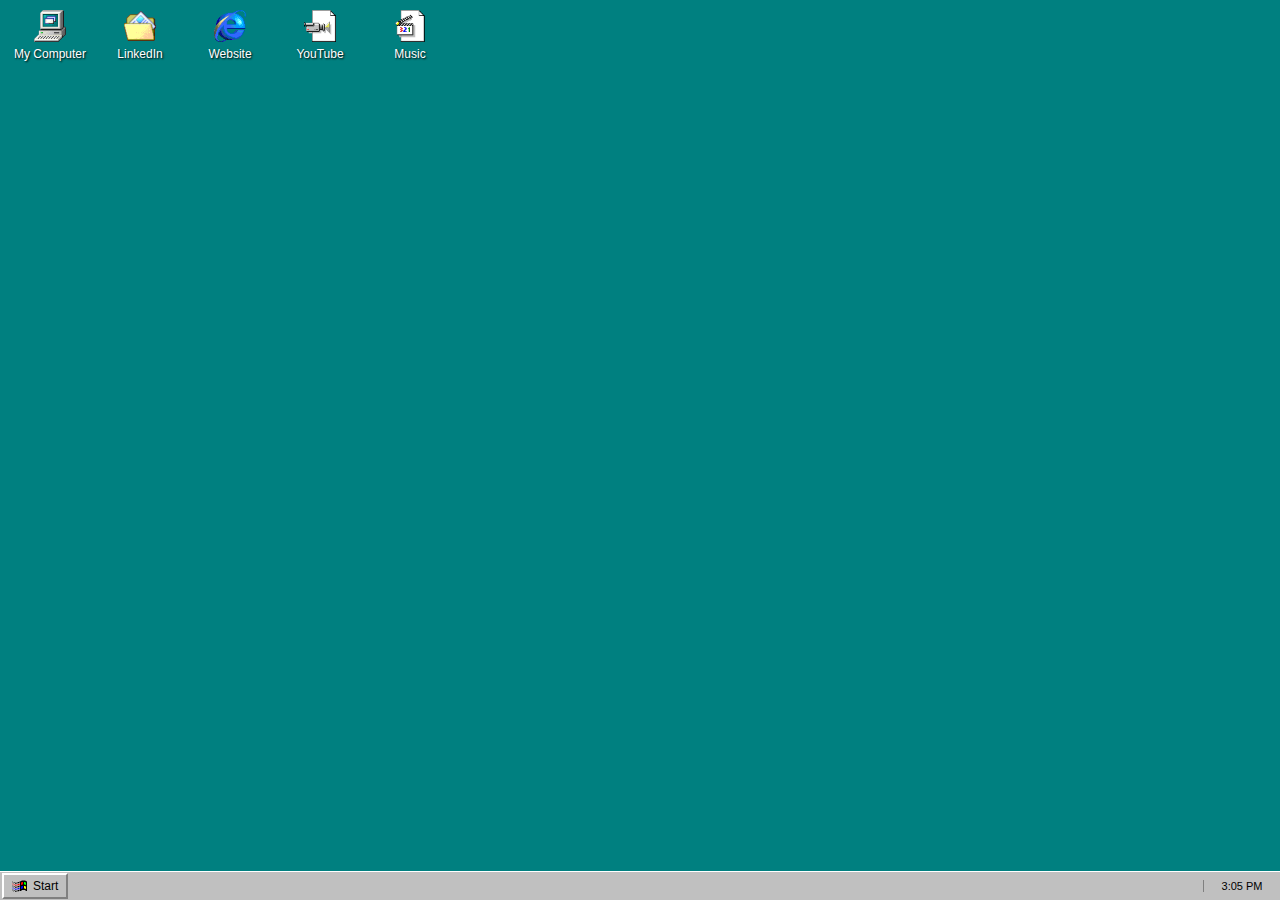
<file: index.html>
<!DOCTYPE html>
<html lang="en">
<head>
    <meta charset="UTF-8">
    <meta name="viewport" content="width=device-width, initial-scale=1.0, maximum-scale=1.0, user-scalable=no">
    <title>PythonAndVBA OS</title>
    <link rel="stylesheet" href="css/style.css">
    <link rel="icon" href="icons/w98_windows.ico" type="image/x-icon">
</head>
<body>
    <div id="desktop">
        <!-- Desktop Icons -->
        <div class="icon" id="computerIcon" data-name="My Computer" style="top: 20px; left: 20px;">
            <img src="icons/w98_computer_explorer.ico" alt="My Computer">
            <span>My Computer</span>
        </div>
        
        <div class="icon" id="documentsIcon" data-name="My Documents" style="top: 120px; left: 20px;">
            <img src="icons/w2k_my_documents.ico" alt="My Documents">
            <span>LinkedIn</span>
        </div>
        
        <div class="icon" id="internetIcon" data-name="Internet Explorer" style="top: 220px; left: 20px;">
            <img src="icons/w2k_internet_explorer.ico" alt="Internet Explorer">
            <span>Website</span>
        </div>
        
        <div class="icon" id="videoIcon" data-name="Video" style="top: 320px; left: 20px;">
            <img src="icons/w98_video_.ico" alt="Video">
            <span>YouTube</span>
        </div>
        
        <div class="icon" id="musicIcon" data-name="Music Player" style="top: 420px; left: 20px;">
            <img src="icons/w98_media_player_file.ico" alt="Music Player">
            <span>Music</span>
        </div>
        
        <!-- Selection Box -->
        <div id="selectionBox" style="display: none;"></div>
        
        <!-- Windows -->
        <div id="windows"></div>
        
        <!-- Taskbar -->
        <div id="taskbar">
            <div id="startButton">
                <img src="icons/w98_windows.ico" alt="Start" width="16" height="16">
                Start
            </div>
            <div id="taskbarItems"></div>
            <div id="systemTray">
                <div id="clock"></div>
            </div>
        </div>
    </div>
    
    <!-- Start Menu (hidden by default) -->
    <div id="startMenu" style="display: none;">
        <div class="startMenuHeader">
            <span>PythonAndVBA OS</span>
        </div>
        <div class="startMenuItem" data-action="computer">My Computer</div>
        <div class="startMenuItem" data-action="documents">LinkedIn</div>
        <div class="startMenuItem" data-action="internet">Website</div>
        <div class="startMenuItem" data-action="video">YouTube</div>
        <div class="startMenuItem" data-action="music">Music</div>
        <div class="startMenuSeparator"></div>
        <div class="startMenuItem" data-action="shutdown">Shut Down...</div>
    </div>
    
    <!-- Context Menu (hidden by default) -->
    <div id="contextMenu" style="display: none;">
        <div class="contextMenuItem">Open</div>
        <div class="contextMenuItem">Explore</div>
        <div class="contextMenuSeparator"></div>
        <div class="contextMenuItem">Cut</div>
        <div class="contextMenuItem">Copy</div>
        <div class="contextMenuItem">Paste</div>
        <div class="contextMenuSeparator"></div>
        <div class="contextMenuItem">Create Shortcut</div>
        <div class="contextMenuItem">Delete</div>
        <div class="contextMenuItem">Rename</div>
        <div class="contextMenuSeparator"></div>
        <div class="contextMenuItem">Properties</div>
    </div>
    
    <!-- JavaScript -->
    <script src="js/script.js"></script>
</body>
</html>
</file>
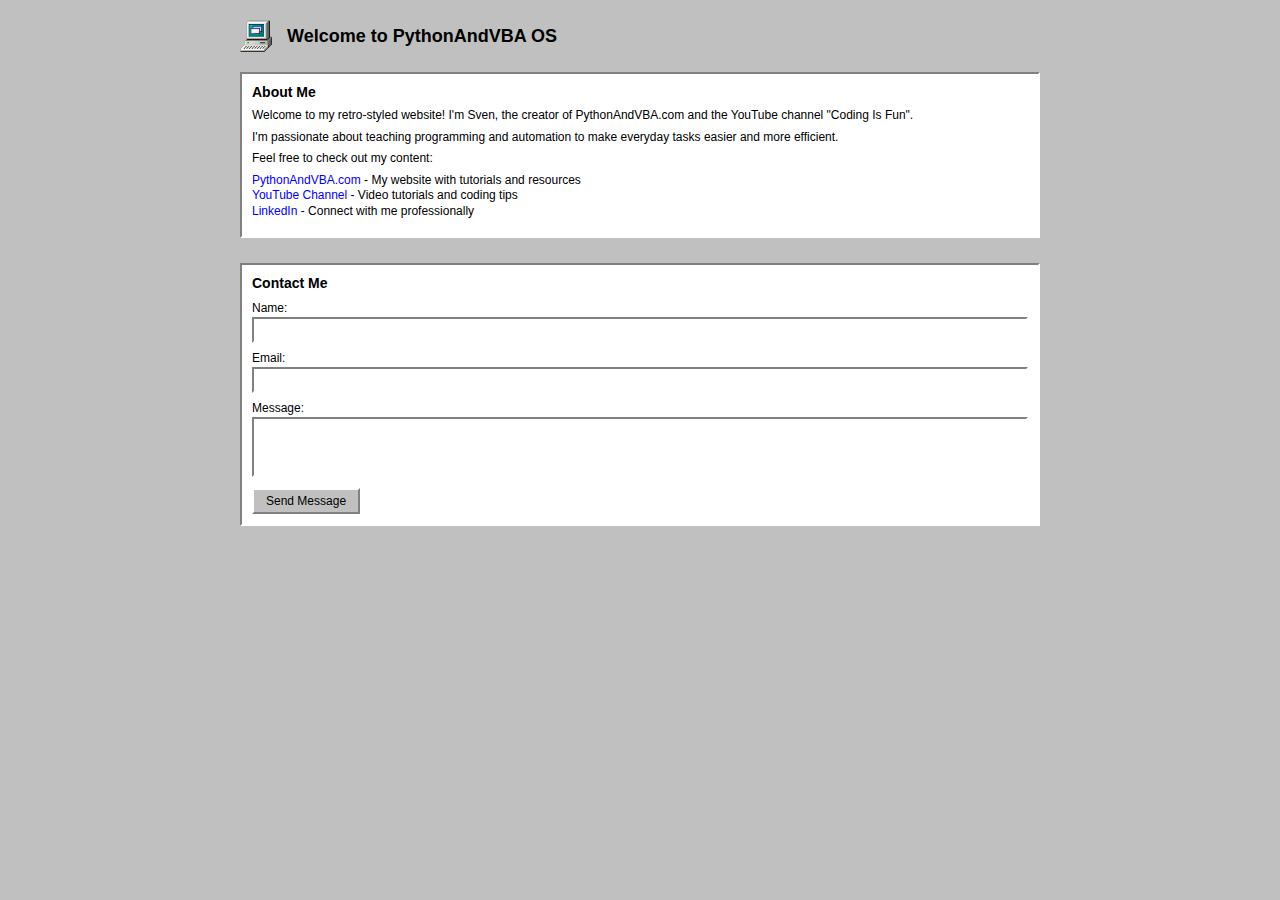
<file: explorer.html>
<!DOCTYPE html>
<html lang="en">
<head>
    <meta charset="UTF-8">
    <meta name="viewport" content="width=device-width, initial-scale=1.0, maximum-scale=1.0, user-scalable=no">
    <title>My Computer - PythonAndVBA OS</title>
    <link rel="icon" href="icons/w98_windows.ico" type="image/x-icon">
    <link rel="stylesheet" href="css/style.css">
    <style>
        body {
            background-color: #c0c0c0 !important;
            margin: 0;
            padding: 10px;
            font-family: 'MS Sans Serif', 'Segoe UI', Tahoma, Geneva, Verdana, sans-serif;
            color: #000;
            font-size: 12px;
            overflow-y: auto;
            height: 100vh;
            box-sizing: border-box;
        }
        
        .welcome-container {
            background-color: #c0c0c0;
            padding: 10px;
            max-width: 800px;
            margin: 0 auto;
        }
    </style>
</head>
<body class="explorer-page">
    <div class="welcome-container">
        <div class="welcome-header">
            <img src="icons/w98_computer_explorer.ico" alt="Computer">
            <h1>Welcome to PythonAndVBA OS</h1>
        </div>
        
        <div class="welcome-message">
            <h2>About Me</h2>
            <p>Welcome to my retro-styled website! I'm Sven, the creator of PythonAndVBA.com and the YouTube channel "Coding Is Fun".</p>
            <p>I'm passionate about teaching programming and automation to make everyday tasks easier and more efficient.</p>
            <p>Feel free to check out my content:</p>
            <p>
                <a href="https://pythonandvba.com" target="_blank">PythonAndVBA.com</a> - My website with tutorials and resources<br>
                <a href="https://youtube.com/c/codingisfun" target="_blank">YouTube Channel</a> - Video tutorials and coding tips<br>
                <a href="https://www.linkedin.com/in/sven-bosau/" target="_blank">LinkedIn</a> - Connect with me professionally
            </p>
        </div>
        
        <div class="contact-form">
            <h2>Contact Me</h2>
            <form id="contactForm">
                <div class="form-group">
                    <label for="name">Name:</label>
                    <input type="text" id="name" name="name" required>
                </div>
                
                <div class="form-group">
                    <label for="email">Email:</label>
                    <input type="email" id="email" name="email" required>
                </div>
                
                <div class="form-group">
                    <label for="message">Message:</label>
                    <textarea id="message" name="message" required></textarea>
                </div>
                
                <button type="submit" class="button">Send Message</button>
                <div id="statusMessage"></div>
            </form>
        </div>
    </div>
    
    <script>
        document.getElementById('contactForm').addEventListener('submit', function(e) {
            e.preventDefault();
            
            const name = document.getElementById('name').value;
            const email = document.getElementById('email').value;
            const message = document.getElementById('message').value;
            const statusMessage = document.getElementById('statusMessage');
            
            // Don't submit if any field is empty
            if (!name || !email || !message) {
                statusMessage.textContent = 'Please fill in all fields.';
                statusMessage.style.display = 'block';
                statusMessage.style.color = 'red';
                return;
            }
            
            // Clear previous status
            statusMessage.textContent = '';
            statusMessage.style.display = 'none';
            
            // Build webhook URL with query parameters
            const webhookUrl = `https://connect.pabbly.com/workflow/sendwebhookdata/IjU3NjYwNTY5MDYzNDA0MzU1MjZkNTUzMDUxMzAi_pc?name=${encodeURIComponent(name)}&email=${encodeURIComponent(email)}&message=${encodeURIComponent(message)}`;
            
            // Send data to webhook
            fetch(webhookUrl, {
                method: 'GET',
                headers: {
                    'Content-Type': 'application/json',
                }
            })
            .then(response => {
                if (response.ok) {
                    statusMessage.textContent = 'Message sent successfully!';
                    statusMessage.className = 'success';
                    statusMessage.style.display = 'block';
                    document.getElementById('contactForm').reset();
                } else {
                    statusMessage.textContent = 'Error sending message. Please try again later.';
                    statusMessage.className = 'error';
                    statusMessage.style.display = 'block';
                }
            })
            .catch(error => {
                console.error('Error:', error);
                statusMessage.textContent = 'Error sending message. Please try again later.';
                statusMessage.className = 'error';
                statusMessage.style.display = 'block';
            });
        });
    </script>
</body>
</html>
</file>
<file: css/style.css>
/* Retro Desktop Style */
body {
    font-family: 'MS Sans Serif', 'Segoe UI', Tahoma, Geneva, Verdana, sans-serif;
    margin: 0;
    padding: 0;
    background-color: #008080;
    color: #000;
    font-size: 12px;
    overflow: hidden;
}

#desktop {
    position: relative;
    width: 100vw;
    height: 100vh;
    overflow: hidden;
}

/* Icons */
.icon {
    position: absolute;
    width: 80px;
    height: 90px;
    display: flex;
    flex-direction: column;
    align-items: center;
    text-align: center;
    cursor: pointer;
    user-select: none;
}

.icon img {
    width: 32px;
    height: 32px;
    margin-bottom: 5px;
}

.icon span {
    color: #fff;
    text-shadow: 1px 1px 2px #000;
    word-wrap: break-word;
    max-width: 80px;
}

.icon.selected span {
    background-color: #000080;
    color: #fff;
    padding: 2px 4px;
    border: 1px dotted #fff;
}

/* Selection Box */
#selectionBox {
    position: absolute;
    border: 1px dashed #fff;
    background-color: rgba(0, 0, 128, 0.2);
    pointer-events: none;
    z-index: 100;
}

/* Taskbar */
#taskbar {
    position: absolute;
    bottom: 0;
    left: 0;
    width: 100%;
    height: 28px;
    background-color: #c0c0c0;
    border-top: 1px solid #fff;
    display: flex;
    align-items: center;
    z-index: 1000;
}

#startButton {
    height: 22px;
    margin-left: 2px;
    padding: 0 8px;
    display: flex;
    align-items: center;
    background-color: #c0c0c0;
    border: 2px solid;
    border-color: #fff #808080 #808080 #fff;
    cursor: pointer;
}

#startButton img {
    width: 16px;
    height: 16px;
    margin-right: 5px;
}

#startButton:active {
    border-color: #808080 #fff #fff #808080;
}

#taskbarItems {
    flex: 1;
    display: flex;
    margin: 0 4px;
}

#systemTray {
    display: flex;
    align-items: center;
    padding: 0 8px;
    border-left: 1px solid #808080;
}

#clock {
    font-family: 'MS Sans Serif', 'Segoe UI', Tahoma, Geneva, Verdana, sans-serif;
    font-size: 11px;
    min-width: 60px;
    text-align: center;
}

/* Start Menu */
#startMenu {
    position: absolute;
    bottom: 28px;
    left: 0;
    width: 200px;
    background-color: #c0c0c0;
    border: 2px solid;
    border-color: #fff #808080 #808080 #fff;
    z-index: 1001;
}

.startMenuHeader {
    height: 30px;
    background-color: #000080;
    color: #fff;
    display: flex;
    align-items: center;
    padding-left: 10px;
    font-weight: bold;
}

.startMenuItem {
    padding: 5px 10px;
    cursor: pointer;
}

.startMenuItem:hover {
    background-color: #000080;
    color: #fff;
}

.startMenuSeparator {
    height: 1px;
    background-color: #808080;
    margin: 2px 0;
}

/* Context Menu */
#contextMenu {
    position: absolute;
    width: 150px;
    background-color: #c0c0c0;
    border: 2px solid;
    border-color: #fff #808080 #808080 #fff;
    z-index: 1001;
}

.contextMenuItem {
    padding: 5px 10px;
    cursor: pointer;
}

.contextMenuItem:hover {
    background-color: #000080;
    color: #fff;
}

.contextMenuSeparator {
    height: 1px;
    background-color: #808080;
    margin: 2px 0;
}

/* Windows */
.window {
    position: absolute;
    background-color: #c0c0c0;
    border: 2px solid;
    border-color: #fff #808080 #808080 #fff;
    min-width: 200px;
    min-height: 150px;
    z-index: 500;
}

.title-bar {
    background-color: #000080;
    color: #fff;
    padding: 2px 5px;
    display: flex;
    justify-content: space-between;
    align-items: center;
    cursor: move;
}

.title-bar-text {
    font-weight: bold;
}

.close-button {
    width: 16px;
    height: 14px;
    background-color: #c0c0c0;
    border: 1px solid;
    border-color: #fff #808080 #808080 #fff;
    position: relative;
    cursor: pointer;
}

.close-button:before, .close-button:after {
    content: '';
    position: absolute;
    width: 10px;
    height: 2px;
    background-color: #000;
    top: 5px;
    left: 2px;
}

.close-button:before {
    transform: rotate(45deg);
}

.close-button:after {
    transform: rotate(-45deg);
}

.close-button:active {
    border-color: #808080 #fff #fff #808080;
}

/* Music Player Window */
.music-player-window {
    width: 400px;
    height: 400px;
}

/* Explorer Window */
.explorer-window {
    width: 600px;
    height: 450px;
}

/* Explorer Page Styles */
.welcome-container {
    display: flex;
    flex-direction: column;
    gap: 15px;
    background-color: #c0c0c0;
    padding: 10px;
    max-width: 800px;
    margin: 0 auto;
}

.welcome-header {
    display: flex;
    align-items: center;
    gap: 15px;
    margin-bottom: 5px;
}

.welcome-header img {
    width: 32px;
    height: 32px;
}

.welcome-header h1 {
    font-size: 18px;
    margin: 0;
}

.welcome-message {
    background-color: #fff;
    border: 2px solid;
    border-color: #808080 #fff #fff #808080;
    padding: 10px;
    margin-bottom: 10px;
}

.welcome-message h2 {
    font-size: 14px;
    margin-top: 0;
    margin-bottom: 8px;
}

.welcome-message p {
    margin: 6px 0;
    line-height: 1.3;
}

.welcome-message a {
    color: #0000ff;
    text-decoration: none;
}

.welcome-message a:hover {
    text-decoration: underline;
}

.contact-form {
    background-color: #fff;
    border: 2px solid;
    border-color: #808080 #fff #fff #808080;
    padding: 10px;
}

.contact-form h2 {
    font-size: 14px;
    margin-top: 0;
    margin-bottom: 10px;
}

.form-group {
    margin-bottom: 8px;
}

.form-group label {
    display: block;
    margin-bottom: 2px;
}

.form-group input,
.form-group textarea {
    width: 100%;
    padding: 4px;
    border: 2px solid;
    border-color: #808080 #fff #fff #808080;
    background-color: #fff;
    font-family: 'MS Sans Serif', 'Segoe UI', Tahoma, Geneva, Verdana, sans-serif;
    font-size: 12px;
    box-sizing: border-box;
}

.form-group textarea {
    height: 60px;
    resize: none;
}

.button {
    padding: 4px 12px;
    background-color: #c0c0c0;
    border: 2px solid;
    border-color: #fff #808080 #808080 #fff;
    font-family: 'MS Sans Serif', 'Segoe UI', Tahoma, Geneva, Verdana, sans-serif;
    font-size: 12px;
    cursor: pointer;
}

.button:active {
    border-color: #808080 #fff #fff #808080;
}

#statusMessage {
    margin-top: 8px;
    padding: 5px;
    display: none;
}

#statusMessage.success {
    display: block;
    background-color: #c1ffc1;
    border: 1px solid #008000;
}

#statusMessage.error {
    display: block;
    background-color: #ffc1c1;
    border: 1px solid #800000;
}

/* Explorer Page Body Override */
body.explorer-page {
    font-family: 'MS Sans Serif', 'Segoe UI', Tahoma, Geneva, Verdana, sans-serif;
    margin: 0;
    padding: 10px;
    background-color: #c0c0c0;
    color: #000;
    font-size: 12px;
    overflow-y: auto;
    height: 100vh;
    box-sizing: border-box;
    overflow-x: hidden;
}

/* Mobile Responsiveness */
@media screen and (max-width: 768px) {
    body {
        overflow-y: auto;
    }
    
    #desktop {
        height: auto;
        min-height: 100vh;
        overflow-y: auto;
    }
    
    .icon {
        position: relative !important;
        display: inline-flex;
        margin: 10px;
        left: auto !important;
        top: auto !important;
    }
    
    #taskbar {
        position: fixed;
        bottom: 0;
    }
    
    #startMenu {
        width: 80%;
        max-width: 250px;
    }
    
    .window {
        position: fixed !important;
        width: 90% !important;
        height: 80% !important;
        top: 10% !important;
        left: 5% !important;
        z-index: 1000;
        overflow-y: auto;
    }
    
    .window-content {
        overflow-y: auto;
        max-height: calc(80vh - 40px);
    }
    
    .music-player {
        width: 90% !important;
        height: auto !important;
        max-height: 80vh;
    }
    
    .playlist {
        max-height: 30vh;
    }
}

/* Mobile Explorer Page */
@media screen and (max-width: 768px) {
    body.explorer-page {
        padding: 5px;
    }
    
    .welcome-container {
        padding: 5px;
        width: 100%;
        box-sizing: border-box;
    }
    
    .welcome-message, .contact-form {
        width: 100%;
        box-sizing: border-box;
    }
    
    .form-group input, .form-group textarea {
        width: 100%;
        box-sizing: border-box;
    }
}

/* Small Mobile Devices */
@media screen and (max-width: 480px) {
    .icon {
        width: 70px;
        height: 80px;
        margin: 5px;
    }
    
    .icon span {
        font-size: 10px;
    }
    
    #startButton span {
        display: none;
    }
    
    #clock {
        font-size: 10px;
        min-width: 50px;
    }
    
    .title-bar {
        padding: 1px 3px;
    }
    
    .title-bar-text {
        font-size: 11px;
    }
}
</file>
